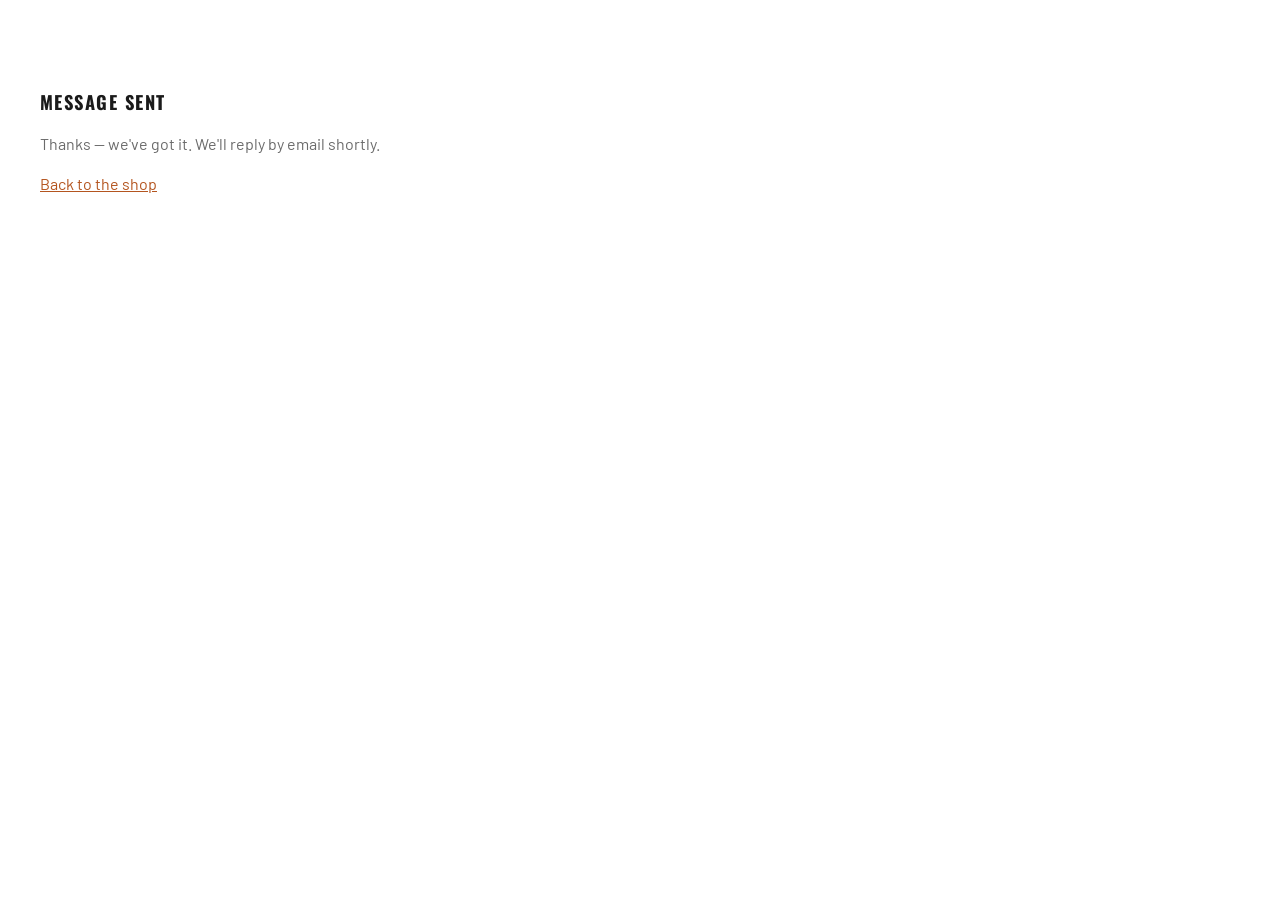
<file: thanks.html>
<!DOCTYPE html>
<html lang="en">
<head>
<meta charset="utf-8">
<meta name="viewport" content="width=device-width, initial-scale=1">
<meta name="robots" content="noindex, nofollow">
<title>Message sent</title>
<link rel="icon" type="image/png" href="/assets/favicon.png">
<link rel="stylesheet" href="/assets/styles.css">
</head>
<body>

<!--
  Netlify redirects here after a NON-JavaScript form post. With JS enabled the
  help panel posts over fetch and shows success inline, so most visitors never
  see this page. It exists so the form still works without JS.
-->

<main class="shell shell--solo">
  <div class="state">
    <h1 class="state__title" id="thanks-title">Message sent</h1>
    <p id="thanks-line">Thanks — we've got it. We'll reply by email shortly.</p>
    <p><a href="/" id="thanks-back">Back to the shop</a></p>
  </div>
</main>

<script type="module">
  // Paint the brand tokens this page needs. styles.css has no hardcoded
  // colors by design, so without these the page renders unstyled.
  import { BRAND } from "/brand.config.js";
  const root = document.documentElement;
  const C = BRAND.colors;
  for (const [prop, val] of Object.entries({
    "--bg": C.bg, "--surface": C.surface, "--surface-alt": C.surfaceAlt,
    "--text": C.text, "--muted": C.muted, "--line": C.line,
    "--accent": C.accent, "--accent-text": C.accentText, "--gold": C.gold,
    "--font-display": BRAND.fonts.display, "--font-body": BRAND.fonts.body,
  })) root.style.setProperty(prop, val);

  const font = document.createElement("link");
  font.rel = "stylesheet";
  font.href = BRAND.fonts.googleFontsHref;
  document.head.appendChild(font);

  document.title = `Message sent \u2014 ${BRAND.name}`;
  if (BRAND.helpForm?.success) {
    document.getElementById("thanks-line").textContent = BRAND.helpForm.success;
  }
</script>

</body>
</html>
</file>
<file: assets/styles.css>
/* ═══════════════════════════════════════════════════════════
   Every color comes from a custom property set by app.js from
   brand.config.js. No hardcoded hex in this file — that's what
   keeps the template brand-agnostic.
   ═══════════════════════════════════════════════════════════ */

*, *::before, *::after { box-sizing: border-box; }

html {
  -webkit-text-size-adjust: 100%;
  overflow-x: hidden;
}

body {
  margin: 0;
  min-width: 320px;
  background: var(--bg);
  color: var(--text);
  font-family: var(--font-body);
  font-size: 16px;
  line-height: 1.5;
  -webkit-font-smoothing: antialiased;
}

img { max-width: 100%; display: block; }

button { font: inherit; color: inherit; cursor: pointer; }

a { color: inherit; }

:focus-visible {
  outline: 2px solid var(--accent);
  outline-offset: 3px;
  border-radius: 2px;
}

.visually-hidden {
  position: absolute; width: 1px; height: 1px;
  padding: 0; margin: -1px; overflow: hidden;
  clip: rect(0 0 0 0); white-space: nowrap; border: 0;
}

/* ── Announcement ─────────────────────────────────────────── */
.announce {
  background: var(--accent);
  color: var(--accent-text);
  text-align: center;
  font-size: 0.78rem;
  font-weight: 600;
  letter-spacing: 0.04em;
  padding: 0.6rem 1rem;
}

/* Pre-sale flag, ahead of the shipping line in the same bar. Boxed so it
   reads as a status stamp rather than as more sentence. */
.announce__flag {
  display: inline-block;
  margin-right: 0.6rem;
  padding: 0.12rem 0.5rem;
  border-radius: 3px;
  background: var(--accent-text);
  color: var(--accent);
  text-transform: uppercase;
  letter-spacing: 0.08em;
  font-weight: 700;
}

/* ── Header ───────────────────────────────────────────────── */
.masthead {
  position: sticky; top: 0; z-index: 40;
  background: color-mix(in srgb, var(--bg) 92%, transparent);
  backdrop-filter: blur(10px);
  border-bottom: 1px solid var(--line);
}
.masthead__inner {
  max-width: 1240px; margin: 0 auto;
  padding: 0.85rem 1.25rem;
  display: flex; align-items: center; gap: 1rem;
}
.masthead__logo { display: flex; align-items: center; gap: 0.6rem; text-decoration: none; }
.masthead__logo img { height: 52px; width: auto; }
.masthead__name {
  font-family: var(--font-display);
  font-size: 1.02rem; line-height: 1;
  font-weight: 800; text-transform: uppercase;
  letter-spacing: 0.14em;
}
.masthead__spacer { flex: 1; }
/* Hero wordmark sits inline beside "Shop". Cap height, not em box: the
   logotype's glyphs fill its frame edge to edge, so matching it to the full em
   would render it noticeably heavier than the type next to it. */
/* SHOP's cap height measures 0.819em in Oswald 800. The wordmark is set to
   0.95em so HELLBENT reads clearly taller than SHOP, per their team. Its ink
   fills the file edge to edge, so height here is true ink height. */
#hero-mark {
  display: inline-block; vertical-align: baseline;
  height: 0.95em; width: auto;
  margin-left: 0.16em;
  position: relative; top: 0.012em;   /* optical baseline seat */
}
/* Nav uses uppercase display type with wide tracking by default.
   Wraps to a full-width second row below ~560px so the logo and cart button
   keep their space on a phone. */
.masthead__nav { display: flex; align-items: center; gap: 1.75rem; }
.masthead__link {
  font-family: var(--font-display);
  font-size: 0.82rem; color: var(--text);
  text-decoration: none; font-weight: 600;
  text-transform: uppercase; letter-spacing: 0.1em;
  white-space: nowrap;
}
.masthead__link:hover { color: var(--accent); }

.cart-btn {
  position: relative;
  background: none; border: 1px solid var(--line);
  border-radius: 999px;
  padding: 0.5rem 0.95rem;
  font-size: 0.82rem; font-weight: 600;
  display: inline-flex; align-items: center; gap: 0.45rem;
  transition: border-color 0.15s, background 0.15s;
}
.cart-btn:hover { border-color: var(--accent); background: var(--surface); }
.cart-btn__count {
  background: var(--accent); color: var(--accent-text);
  border-radius: 999px;
  min-width: 1.25rem; height: 1.25rem;
  display: grid; place-items: center;
  font-size: 0.7rem; font-weight: 700;
}
.cart-btn__count[hidden] { display: none; }

/* ── Hero ─────────────────────────────────────────────────── */
.hero {
  max-width: 1240px; margin: 0 auto;
  padding: clamp(2.75rem, 7vw, 4.25rem) 1.25rem clamp(1.75rem, 3.5vw, 2.5rem);
  border-bottom: 1px solid var(--line);
  margin-bottom: clamp(1.5rem, 3vw, 2.25rem);
  display: flex; align-items: center; gap: clamp(1.5rem, 5vw, 4rem);
}
.hero__copy { flex: 1 1 auto; min-width: 0; }
/* Claim badge filling the hero's open right side. Capped so it reads as a
   stamp beside the headline rather than competing with it. */
.hero__badge {
  flex: 0 0 auto;
  width: clamp(112px, 13vw, 168px);
  height: auto; display: block;
}
.hero__kicker {
  font-size: 0.68rem; letter-spacing: 0.24em;
  text-transform: uppercase; color: var(--accent);
  font-weight: 700; margin: 0 0 0.9rem;
}
.hero__title {
  font-family: var(--font-display);
  font-size: clamp(2.3rem, 6.8vw, 4.5rem);
  font-weight: 800; line-height: 0.98;
  letter-spacing: -0.005em;
  margin: 0; text-transform: uppercase;
  display: flex; align-items: baseline; flex-wrap: wrap;
  gap: 0 0.1em;
}
.hero__title .thin { font-weight: 300; }
.hero__tagline {
  color: var(--muted);
  font-size: clamp(0.95rem, 2.2vw, 1.15rem);
  margin: 1.1rem 0 0; max-width: 32ch;
}

/* ── Caution-tape ticker ──────────────────────────────────── */
/* Geometry measured off their own ticker-blank asset (2560x114): stripe
   bands are ~15% of the height top and bottom, leaning 45deg, horizontal
   period ~106px at that scale. Drawn here in CSS from --accent and
   --accent-text so it needs no image and follows the palette. */
.tape {
  --tape-h: 61px;
  --stripe-band: 9px;       /* ~15% of 61px, as in their artwork */
  --stripe-ink: 21px;       /* black run, measured perpendicular */
  --stripe-period: 40px;    /* black + amber, perpendicular */
  position: relative;
  height: var(--tape-h);
  margin-bottom: 1.75rem;
  background: var(--accent);
  overflow: hidden;
  display: flex;
  align-items: center;
}
.tape[hidden] { display: none; }

/* Hazard stripes, top and bottom edges only. */
.tape::before,
.tape::after {
  content: "";
  position: absolute;
  left: 0; right: 0;
  height: var(--stripe-band);
  background: repeating-linear-gradient(45deg,
    var(--accent-text) 0 var(--stripe-ink),
    var(--accent) var(--stripe-ink) var(--stripe-period));
  z-index: 1;
  pointer-events: none;
}
.tape::before { top: 0; }
.tape::after  { bottom: 0; }

.tape__track {
  display: flex;
  flex: none;
  will-change: transform;
  animation: tape-scroll var(--tape-duration, 45s) linear infinite;
}
.tape__half { display: flex; flex: none; }

.tape__track span {
  flex: none;
  margin: 0 20px;                        /* their spacing */
  font-family: var(--font-display);
  font-size: 32px;
  line-height: 86%;
  font-weight: 700;
  text-transform: uppercase;
  color: var(--accent-text);
  white-space: nowrap;
}

@keyframes tape-scroll {
  from { transform: translate3d(0, 0, 0); }
  to   { transform: translate3d(-50%, 0, 0); }
}

/* Stop on hover and on keyboard focus as well as via the button — a
   shopper trying to read it shouldn't have to chase it. */
.tape:hover .tape__track,
.tape:focus-within .tape__track,
.tape[data-paused="true"] .tape__track { animation-play-state: paused; }

/* Shown instead of the scroll when motion is reduced. */
.tape__static {
  margin: 0 auto;
  padding: 0 1.25rem;
  font-family: var(--font-display);
  font-size: clamp(0.85rem, 2.4vw, 1.15rem);
  font-weight: 700;
  text-transform: uppercase;
  letter-spacing: 0.04em;
  color: var(--accent-text);
  text-align: center;
}
.tape__static[hidden] { display: none; }

/* Amber gutter so the scrolling copy fades out before it reaches the pause
   control instead of colliding with it. Inset top and bottom so the hazard
   stripes still run edge to edge behind it. */
.tape__fade {
  position: absolute;
  right: 0;
  top: var(--stripe-band);
  bottom: var(--stripe-band);
  width: 110px;
  z-index: 2;
  pointer-events: none;
  background: linear-gradient(to right, transparent, var(--accent) 60%);
}

/* WCAG 2.2.2 — moving content that runs past five seconds needs a way to
   stop it. Sits inside the band, deliberately quiet. */
.tape__pause {
  position: absolute;
  right: 0.5rem;
  top: 50%;
  transform: translateY(-50%);
  z-index: 3;
  width: 30px; height: 30px;
  display: flex; align-items: center; justify-content: center;
  border: 0; border-radius: 999px;
  background: transparent;
  color: var(--accent-text);
  opacity: 0.6;
  transition: opacity 0.14s, background 0.14s;
}
.tape__pause:hover,
.tape__pause:focus-visible {
  opacity: 1;
  background: color-mix(in srgb, var(--accent-text) 16%, transparent);
}

/* Two bars — becomes a single play triangle when paused. */
.tape__pause-icon {
  width: 10px; height: 12px;
  border-left: 3.5px solid currentColor;
  border-right: 3.5px solid currentColor;
}
.tape[data-paused="true"] .tape__pause-icon {
  width: 0; height: 0;
  border-left: 11px solid currentColor;
  border-right: 0;
  border-top: 7px solid transparent;
  border-bottom: 7px solid transparent;
  margin-left: 3px;
}

/* ── Notice strip ─────────────────────────────────────────── */
/* Pre-sale, minimum order, launch promo. Sits between the hero and the
   grid so it's read before anything is added to a cart. */
.notices {
  max-width: 1240px;
  margin: 0 auto 1.75rem;
  padding: 0 1.25rem;
  display: grid;
  grid-template-columns: repeat(auto-fit, minmax(250px, 1fr));
  gap: 0.85rem;
}
.notices[hidden] { display: none; }

.notice {
  display: flex;
  align-items: flex-start;
  gap: 0.85rem;
  padding: 0.95rem 1.1rem;
  background: var(--surface);
  border: 1px solid var(--line);
  border-radius: 10px;
}

/* The minimum is the one that changes what a shopper has to do, so it
   carries the accent edge. The others are informational. */
.notice--lead {
  border-color: var(--accent);
  background: color-mix(in srgb, var(--accent) 8%, var(--surface));
}

/* Wider than tall — the minimum mark is a 60x40 viewBox. Height is what's
   fixed; width follows so the drawn marks aren't letterboxed. */
.notice__icon {
  flex-shrink: 0;
  width: 46px; height: 40px;
  color: var(--accent);
}
.notice__icon svg { width: 100%; height: 100%; display: block; }
.notice--lead .notice__icon { color: var(--accent); }

.notice__body { min-width: 0; }
.notice__heading {
  margin: 0 0 0.2rem;
  font-family: var(--font-display);
  font-size: 0.86rem;
  font-weight: 700;
  text-transform: uppercase;
  letter-spacing: 0.06em;
}
.notice__line {
  margin: 0;
  font-size: 0.8rem;
  line-height: 1.5;
  color: var(--muted);
}

/* ── Layout ───────────────────────────────────────────────── */
.shell {
  max-width: 1240px; margin: 0 auto;
  padding: 0 1.25rem 5rem;
  display: grid; grid-template-columns: 190px 1fr; gap: 2.5rem;
  align-items: start;
}
.shell > * { min-width: 0; }

/* ── Filters ──────────────────────────────────────────────── */
.filters { position: sticky; top: 5.5rem; }
.filters__heading {
  font-size: 0.7rem; letter-spacing: 0.18em; text-transform: uppercase;
  color: var(--muted); margin: 0 0 0.9rem; font-weight: 700;
}
.filters__list { list-style: none; margin: 0; padding: 0; }
.filters__item + .filters__item { margin-top: 0.15rem; }
.filters__btn {
  width: 100%; text-align: left;
  background: none; border: 0;
  padding: 0.5rem 0.7rem;
  border-radius: 7px;
  font-size: 0.9rem; font-weight: 500;
  color: var(--muted);
  display: flex; justify-content: space-between; align-items: center; gap: 0.5rem;
  transition: background 0.14s, color 0.14s;
}
.filters__btn:hover { background: var(--surface); color: var(--text); }
.filters__btn[aria-pressed="true"] {
  background: var(--surface-alt); color: var(--text); font-weight: 700;
}
.filters__btn[aria-pressed="true"]::before {
  content: ""; width: 3px; align-self: stretch;
  background: var(--accent); border-radius: 2px;
  margin: -0.15rem 0.35rem -0.15rem -0.35rem;
}
.filters__count { font-size: 0.75rem; color: var(--muted); font-variant-numeric: tabular-nums; }

.filters__toggle { display: none; }

/* ── Product grid ─────────────────────────────────────────── */
.grid {
  display: grid; gap: 1.5rem;
  grid-template-columns: repeat(3, 1fr);
}

.card {
  background: var(--surface);
  border: 1px solid var(--line);
  border-radius: 12px;
  overflow: hidden;
  display: flex; flex-direction: column;
  transition: border-color 0.16s, transform 0.16s;
}
.card:hover { border-color: var(--accent); transform: translateY(-2px); }
.card--out { opacity: 0.55; }

.card__media {
  /* Exactly matches the composite ratio (2228x1700). Any mismatch here
     letterboxes and shrinks the product. */
  aspect-ratio: 2228 / 1700;
  background: var(--surface-alt);
  position: relative; overflow: hidden;
}
.card__media img {
  width: 100%; height: 100%;
  /* contain, not cover: these renders have transparent margins, so cover would
     crop the box or can at the edges. Padding is trimmed in the source files
     instead, which is what actually makes them read larger. */
  object-fit: contain;
  /* Breathing room between the product and the card edges. The frame ratio
     matches the image exactly, so this insets evenly on all four sides. */
  padding: 5%;
  transition: transform 0.4s ease;
}
.card__media { background: var(--surface); }
.card:hover .card__media img { transform: scale(1.035); }

.card__flag {
  position: absolute; top: 0.7rem; left: 0.7rem;
  background: var(--gold); color: var(--text);
  font-size: 0.62rem; font-weight: 700;
  letter-spacing: 0.1em; text-transform: uppercase;
  padding: 0.28rem 0.5rem; border-radius: 4px;
}
.card__flag--out { background: var(--muted); color: #fff; }

.card__body { padding: 1rem 1rem 1.15rem; display: flex; flex-direction: column; flex: 1; gap: 0.55rem; }
.card__style {
  font-size: 0.66rem; letter-spacing: 0.14em; text-transform: uppercase;
  color: var(--accent); font-weight: 700;
}
.card__title {
  font-family: var(--font-display);
  font-size: 1.02rem; line-height: 1.2;
  font-weight: 700; text-transform: uppercase;
  letter-spacing: 0.045em;
  margin: 0;
}
.card__note {
  font-size: 0.82rem; line-height: 1.45;
  color: var(--muted);
  margin: 0.1rem 0 0;
}
/* Spec line: volume, ABV, tasting notes, pulled from the description's <li>
   items. Deliberately NOT uppercased — these run long enough that small caps
   wrap into an unreadable block. */
.card__spec {
  font-size: 0.76rem; line-height: 1.4;
  color: var(--muted);
  margin: 0.3rem 0 0;
  padding-top: 0.3rem;
  border-top: 1px solid var(--line);
}
/* ── Variant chooser (6-pack / 12-pack samplers) ─────────────
   Segmented buttons up to four options; a native <select> beyond that.
   Both sit above .card__foot so the price and Add button stay pinned to
   the bottom of the card and stay aligned across a row. */
.variants { display: flex; flex-wrap: wrap; gap: 0.4rem; margin-top: 0.15rem; }

.variants__btn {
  font: inherit;
  font-size: 0.78rem;
  font-weight: 600;
  padding: 0.4rem 0.7rem;
  min-height: 2.15rem;                 /* tap target on 375px */
  border: 1px solid var(--line);
  border-radius: 999px;
  background: transparent;
  color: var(--muted);
  cursor: pointer;
  transition: border-color 0.15s, color 0.15s, background 0.15s;
}
.variants__btn:hover:not(:disabled) { border-color: var(--accent); color: var(--text); }
.variants__btn[aria-checked="true"] {
  background: var(--surface-alt);
  border-color: var(--accent);
  color: var(--text);
}
.variants__btn:disabled {
  opacity: 0.45;
  cursor: not-allowed;
  text-decoration: line-through;
}

.variants__label {
  font-size: 0.7rem;
  text-transform: uppercase;
  letter-spacing: 0.06em;
  color: var(--muted);
  width: 100%;
}
.variants__select {
  font: inherit;
  font-size: 0.82rem;
  width: 100%;
  padding: 0.45rem 0.6rem;
  min-height: 2.4rem;
  border: 1px solid var(--line);
  border-radius: 8px;
  background: var(--bg);
  color: var(--text);
}

.card__foot { margin-top: auto; display: flex; align-items: center; gap: 0.75rem; padding-top: 0.4rem; }
.card__price { font-weight: 700; font-size: 1rem; font-variant-numeric: tabular-nums; }

.add-btn {
  margin-left: auto;
  background: var(--accent); color: var(--accent-text);
  border: 0; border-radius: 999px;
  padding: 0.55rem 1.15rem;
  font-size: 0.82rem; font-weight: 700;
  transition: filter 0.14s;
}
.add-btn:hover:not(:disabled) { filter: brightness(1.1); }
.add-btn:disabled { background: var(--surface-alt); color: var(--muted); cursor: not-allowed; }

/* ── States ───────────────────────────────────────────────── */
.state { padding: 3.5rem 0; color: var(--muted); }
.state__title {
  font-family: var(--font-display); font-size: 1.15rem;
  font-weight: 800; text-transform: uppercase; letter-spacing: 0.08em;
  color: var(--text); margin: 0 0 0.6rem;
}
.state a { color: var(--accent); }

.skeleton {
  background: var(--surface);
  border: 1px solid var(--line);
  border-radius: 12px; height: 340px;
  animation: pulse 1.4s ease-in-out infinite;
}
@keyframes pulse { 0%,100% { opacity: 0.5 } 50% { opacity: 0.85 } }

/* ── Cart drawer ──────────────────────────────────────────── */
.scrim {
  position: fixed; inset: 0; z-index: 50;
  background: rgba(0,0,0,0.55);
  opacity: 0; pointer-events: none;
  transition: opacity 0.22s;
}
.scrim[data-open="true"] { opacity: 1; pointer-events: auto; }

.drawer {
  position: fixed; top: 0; right: 0; bottom: 0; z-index: 51;
  width: min(420px, 100%);
  height: 100dvh;
  background: var(--bg);
  border-left: 1px solid var(--line);
  transform: translateX(100%);
  transition: transform 0.26s cubic-bezier(0.4, 0, 0.2, 1);
  display: flex; flex-direction: column;
}
.drawer[data-open="true"] { transform: translateX(0); }

.drawer__head {
  padding: 1.1rem 1.25rem;
  border-bottom: 1px solid var(--line);
  display: flex; align-items: center; gap: 0.75rem;
}
.drawer__title {
  font-family: var(--font-display); font-size: 0.95rem; margin: 0;
  font-weight: 800; text-transform: uppercase; letter-spacing: 0.14em;
}
.drawer__close {
  margin-left: auto; background: none; border: 0;
  color: var(--muted); font-size: 1.5rem; line-height: 1;
  padding: 0.2rem 0.45rem; border-radius: 6px;
}
.drawer__close:hover { color: var(--text); background: var(--surface); }

.drawer__body { flex: 1; overflow-y: auto; padding: 1.25rem; }
.drawer__empty { color: var(--muted); text-align: center; padding: 3rem 1rem; }

.line { display: flex; gap: 0.85rem; padding: 0.9rem 0; border-bottom: 1px solid var(--line); }
.line:first-child { padding-top: 0; }
.line__img { width: 62px; height: 62px; border-radius: 8px; object-fit: cover; background: var(--surface-alt); flex-shrink: 0; }
.line__main { flex: 1; min-width: 0; }
.line__name { font-size: 0.88rem; font-weight: 600; margin: 0 0 0.15rem; }
.line__variant { font-size: 0.75rem; color: var(--muted); margin: 0 0 0.5rem; }
.line__price { font-size: 0.85rem; font-weight: 700; font-variant-numeric: tabular-nums; }

.stepper { display: inline-flex; align-items: center; gap: 0.15rem; border: 1px solid var(--line); border-radius: 999px; padding: 0.12rem; }
.stepper button {
  background: none; border: 0; width: 1.7rem; height: 1.7rem;
  border-radius: 999px; color: var(--muted); font-size: 1rem; line-height: 1;
}
.stepper button:hover { background: var(--surface); color: var(--text); }
.stepper output { min-width: 1.5rem; text-align: center; font-size: 0.82rem; font-weight: 600; font-variant-numeric: tabular-nums; }

.line__remove {
  background: none; border: 0; color: var(--muted);
  font-size: 0.72rem; text-decoration: underline; padding: 0.2rem 0;
}
.line__remove:hover { color: var(--accent); }

.drawer__foot { border-top: 1px solid var(--line); padding: 1.25rem; }
.drawer__total { display: flex; justify-content: space-between; font-weight: 700; margin-bottom: 0.5rem; }
.drawer__total span:last-child { font-variant-numeric: tabular-nums; }
.drawer__tax { font-size: 0.75rem; color: var(--muted); margin: 0 0 0.5rem; }

/* Adult signature disclosure. Muted, but not hidden — a shopper who
   isn't expecting a 21+ signature on delivery is a failed delivery. */
.drawer__signature {
  font-size: 0.75rem;
  line-height: 1.45;
  color: var(--muted);
  margin: 0 0 0.9rem;
  padding-left: 0.6rem;
  border-left: 2px solid var(--line);
}
.drawer__signature[hidden] { display: none; }

.checkout-btn {
  width: 100%; background: var(--accent); color: var(--accent-text);
  border: 0; border-radius: 999px; padding: 0.9rem;
  font-size: 0.95rem; font-weight: 700;
  transition: filter 0.14s;
}
.checkout-btn:hover:not(:disabled) { filter: brightness(1.1); }
/* Busy (preparing the Shopify cart) — a wait cursor is right here. */
.checkout-btn:disabled { opacity: 0.6; cursor: wait; }
/* Blocked by the minimum — a different thing entirely. Reads as unavailable
   rather than loading, and matches how a sold-out Add button looks. */
.checkout-btn[data-blocked="true"] {
  background: var(--surface-alt);
  color: var(--muted);
  opacity: 1;
  cursor: not-allowed;
}

/* Seller-of-record disclosure. Legally load-bearing — never hide. */
.handoff {
  margin: 0.85rem 0 0; font-size: 0.74rem; line-height: 1.45;
  color: var(--muted); text-align: center;
}

/* Pre-sale disclosure in the cart. A shopper about to pay needs to know
   the box isn't shipping today — the announcement bar is too easy to miss. */
.drawer__presale {
  margin: 0 0 0.9rem;
  font-size: 0.74rem;
  line-height: 1.45;
  color: var(--muted);
}
.drawer__presale[hidden] { display: none; }

/* Minimum-order gate. Sits directly above the button it disables so the
   reason and the blocked control are read together. */
.drawer__min {
  background: color-mix(in srgb, var(--accent) 12%, transparent);
  border: 1px solid var(--accent);
  border-radius: 8px;
  padding: 0.65rem 0.8rem;
  font-size: 0.78rem;
  line-height: 1.45;
  font-weight: 600;
  margin-bottom: 0.75rem;
}
.drawer__min[hidden] { display: none; }

.drawer__error {
  background: color-mix(in srgb, var(--accent) 14%, transparent);
  border: 1px solid var(--accent);
  border-radius: 8px; padding: 0.7rem 0.85rem;
  font-size: 0.78rem; margin-bottom: 0.85rem;
}

/* ── Footer ───────────────────────────────────────────────── */
.footer {
  border-top: 1px solid var(--line);
  padding: 2.5rem 1.25rem 3.5rem;
  color: var(--muted); font-size: 0.8rem;
}
.footer__inner { max-width: 1240px; margin: 0 auto; display: flex; flex-wrap: wrap; gap: 1rem 2rem; align-items: baseline; }
.footer__legal { max-width: 46ch; line-height: 1.55; }
.footer__powered { flex-basis: 100%; margin: 0.35rem 0 0; opacity: 0.7; }
.footer__powered a { color: inherit; text-decoration: none; border-bottom: 1px solid currentColor; }
.footer__powered a:hover, .footer__powered a:focus-visible { opacity: 1; }

/* ── Help widget ──────────────────────────────────────────── */
/* Stacking: masthead 40 · help 45/46 · scrim 50 · drawer 51. The cart
   drawer deliberately covers the help widget, and openDrawer() also sets
   body[data-drawer="open"] to take the button out of the tab order. */
.help-fab {
  position: fixed;
  right: 1.25rem;
  bottom: 1.25rem;
  z-index: 45;
  width: 52px; height: 52px;
  border: 0; border-radius: 999px;
  background: var(--accent);
  color: var(--accent-text);
  font-family: var(--font-display);
  font-size: 1.5rem; font-weight: 700; line-height: 1;
  display: flex; align-items: center; justify-content: center;
  box-shadow: 0 6px 20px rgba(0, 0, 0, 0.45);
  transition: filter 0.14s, transform 0.14s;
}
.help-fab:hover { filter: brightness(1.1); transform: translateY(-2px); }

body[data-drawer="open"] .help-fab,
body[data-drawer="open"] .help-panel { display: none; }

.help-panel {
  position: fixed;
  right: 1.25rem;
  bottom: 5.25rem;
  z-index: 46;
  width: min(360px, calc(100vw - 2.5rem));
  max-height: min(560px, calc(100vh - 8rem));
  overflow-y: auto;
  background: var(--surface);
  border: 1px solid var(--line);
  border-radius: 12px;
  padding: 1.15rem;
  box-shadow: 0 12px 36px rgba(0, 0, 0, 0.55);
  opacity: 0; transform: translateY(8px);
  pointer-events: none;
  transition: opacity 0.16s, transform 0.16s;
}
.help-panel[data-open="true"] {
  opacity: 1; transform: translateY(0); pointer-events: auto;
}

.help-panel__head {
  display: flex; align-items: flex-start; gap: 0.5rem;
  margin-bottom: 0.35rem;
}
.help-panel__title {
  flex: 1; margin: 0;
  font-family: var(--font-display);
  font-size: 1.05rem; font-weight: 700;
  text-transform: uppercase; letter-spacing: 0.05em;
}
.help-panel__close {
  background: none; border: 0; color: var(--muted);
  font-size: 1.5rem; line-height: 1;
  width: 32px; height: 32px; border-radius: 6px;
  flex-shrink: 0;
}
.help-panel__close:hover { color: var(--text); background: var(--surface-alt); }

.help-panel__line {
  margin: 0 0 0.95rem;
  font-size: 0.8rem; line-height: 1.5; color: var(--muted);
}

/* Honeypot. Hidden from people, still reachable by the bots that fill
   every field they find — which is the whole point. */
.help-form__pot { position: absolute; left: -9999px; }

.help-form__label {
  display: block;
  font-size: 0.72rem; font-weight: 700;
  text-transform: uppercase; letter-spacing: 0.06em;
  margin-bottom: 0.3rem;
}
.help-form__label span { font-weight: 400; text-transform: none; letter-spacing: 0; color: var(--muted); }

.help-form__input {
  width: 100%;
  background: var(--bg);
  border: 1px solid var(--line);
  border-radius: 8px;
  color: var(--text);
  font-family: var(--font-body);
  font-size: 0.85rem;
  padding: 0.55rem 0.65rem;
  margin-bottom: 0.8rem;
}
.help-form__input:focus-visible { border-color: var(--accent); }
.help-form__textarea { resize: vertical; min-height: 84px; }

.help-form__status {
  border-radius: 8px; padding: 0.65rem 0.8rem;
  font-size: 0.78rem; line-height: 1.45;
  margin-bottom: 0.75rem;
}
.help-form__status[hidden] { display: none; }
.help-form__status--ok {
  background: color-mix(in srgb, var(--accent) 12%, transparent);
  border: 1px solid var(--accent);
}
.help-form__status--bad {
  background: color-mix(in srgb, var(--gold) 18%, transparent);
  border: 1px solid var(--gold);
}
.help-form__status a { color: var(--accent); }

.help-form__submit {
  width: 100%;
  background: var(--accent); color: var(--accent-text);
  border: 0; border-radius: 999px;
  padding: 0.75rem;
  font-size: 0.88rem; font-weight: 700;
  transition: filter 0.14s;
}
.help-form__submit:hover:not(:disabled) { filter: brightness(1.1); }
.help-form__submit:disabled { opacity: 0.6; cursor: wait; }

/* Standalone pages (thanks.html) borrow the shell without a sidebar. */
.shell--solo {
  max-width: 1240px; margin: 0 auto;
  padding: 2rem 1.25rem 4rem;
  display: block;
}

/* ── Responsive ───────────────────────────────────────────── */
@media (max-width: 560px) {
  .masthead__inner { flex-wrap: wrap; gap: 0.6rem 0.75rem; }
  .masthead__logo img { height: 40px; }
  /* Nav takes the full second row and scrolls sideways if it ever outgrows it. */
  .masthead__nav {
    order: 3; flex-basis: 100%;
    gap: 1.25rem;
    overflow-x: auto; scrollbar-width: none;
    padding-bottom: 0.15rem;
    border-top: 1px solid var(--line);
    padding-top: 0.6rem;
  }
  .masthead__nav::-webkit-scrollbar { display: none; }
  /* Text is small here; pad the hit area out to a thumb-sized target. */
  .masthead__link {
    font-size: 0.76rem;
    display: inline-flex; align-items: center;
    min-height: 40px;
  }
}

@media (max-width: 960px) {
  .grid { grid-template-columns: repeat(2, 1fr); }
  .shell { grid-template-columns: 1fr; gap: 1.25rem; }
  .filters { position: static; }
  .filters__heading { display: none; }
  .filters__list {
    display: flex; gap: 0.4rem; overflow-x: auto;
    padding: 0.2rem 0 0.55rem; scrollbar-width: none;
    scroll-snap-type: x proximity;
    overscroll-behavior-inline: contain;
  }
  .filters__list::-webkit-scrollbar { display: none; }
  .filters__item + .filters__item { margin-top: 0; }
  .filters__item { flex: 0 0 auto; scroll-snap-align: start; }
  .filters__btn {
    white-space: nowrap; border: 1px solid var(--line);
    border-radius: 999px; min-height: 44px; padding: 0.55rem 0.95rem;
  }
  .filters__btn[aria-pressed="true"]::before { display: none; }
  .filters__btn[aria-pressed="true"] { border-color: var(--accent); }
  .filters__count { display: none; }
}

@media (max-width: 680px) {
  .announce {
    font-size: 0.68rem;
    line-height: 1.35;
    padding: 0.5rem 0.8rem;
  }

  .masthead__inner {
    min-height: 64px;
    padding: 0.55rem 0.9rem;
    gap: 0.65rem;
  }
  .masthead__logo { min-width: 0; }
  .masthead__logo img { height: 44px; max-width: 116px; object-fit: contain; }
  /* A portal with a single "Back to Main Site" link collapses it into a round
     ↗ icon here. With three named nav links that hides the labels entirely, so
     the icon treatment is gone — the 560px rule above wraps the nav instead. */
  .cart-btn {
    min-height: 44px;
    flex-shrink: 0;
    padding: 0.55rem 0.8rem;
  }

  .hero {
    padding: 2rem 1rem 1.5rem;
    margin-bottom: 1rem;
  }
  .hero__kicker {
    max-width: 28ch;
    font-size: 0.62rem;
    line-height: 1.55;
    margin-bottom: 0.65rem;
  }
  .hero { flex-direction: column; align-items: flex-start; gap: 1.5rem; }
  .hero__badge { width: min(132px, 40%); }
  .hero__title {
    font-size: clamp(2rem, 12vw, 3.25rem);
    line-height: 0.95;
    overflow-wrap: anywhere;
  }
  .hero__tagline { margin-top: 0.85rem; }

  .shell {
    gap: 0.85rem;
    padding: 0 1rem 3.5rem;
  }
  .filters {
    margin-inline: -1rem;
    overflow: hidden;
  }
  .filters__list {
    padding-inline: 1rem;
    scroll-padding-inline: 1rem;
  }

  .grid {
    grid-template-columns: 1fr;
    gap: 0.85rem;
  }
  .card {
    min-height: 180px;
    display: grid;
    grid-template-columns: minmax(132px, 42%) 1fr;
    border-radius: 10px;
  }
  .card:hover { transform: none; }
  .card__media { aspect-ratio: 2228 / 1700; min-height: 0; }
  .card:hover .card__media img { transform: none; }
  .card__flag { top: 0.55rem; left: 0.55rem; }
  .card__body { min-width: 0; padding: 0.9rem; gap: 0.4rem; }
  .card__style { font-size: 0.6rem; line-height: 1.35; }
  .card__title {
    font-size: clamp(0.9rem, 4.2vw, 1.05rem);
    overflow-wrap: anywhere;
  }
  .card__foot {
    align-items: flex-end;
    flex-wrap: wrap;
    gap: 0.6rem;
  }
  .add-btn {
    min-height: 44px;
    padding: 0.6rem 1rem;
  }
  .skeleton { height: 180px; }

  .drawer { width: 100%; border-left: 0; }
  .drawer__head { padding: 0.85rem 1rem; }
  .drawer__close {
    min-width: 44px;
    min-height: 44px;
  }
  .drawer__body { padding: 1rem; }
  .drawer__foot {
    padding: 1rem 1rem max(1rem, env(safe-area-inset-bottom));
    background: var(--bg);
  }
  .line { gap: 0.7rem; }
  .stepper button { width: 2rem; height: 2rem; }
  .line__remove { min-height: 44px; }
  .checkout-btn { min-height: 48px; }

  .tape {
    --tape-h: 44px;
    --stripe-band: 7px;
    --stripe-ink: 15px;
    --stripe-period: 29px;
    margin-bottom: 1.25rem;
  }
  .tape__track span { font-size: 20px; margin: 0 14px; }
  .tape__fade { width: 76px; }
  .tape__pause { right: 0.35rem; width: 34px; height: 34px; }

  .notices {
    padding: 0 1rem;
    margin-bottom: 1.25rem;
    gap: 0.6rem;
    grid-template-columns: 1fr;
  }
  .notice { padding: 0.8rem 0.9rem; gap: 0.7rem; }
  .notice__icon { width: 40px; height: 34px; }

  .help-fab {
    right: 1rem;
    bottom: max(1rem, env(safe-area-inset-bottom));
  }
  .help-panel {
    right: 1rem; left: 1rem;
    width: auto;
    bottom: calc(4.75rem + env(safe-area-inset-bottom));
    max-height: calc(100vh - 7.5rem);
  }

  .footer { padding: 2rem 1rem max(2rem, env(safe-area-inset-bottom)); }
  .footer__inner { display: grid; gap: 0.75rem; }
  .footer__inner .masthead__spacer { display: none; }
  .footer__inner p { margin: 0; }
}

@media (max-width: 380px) {
  .masthead__logo img { max-width: 96px; }
  .cart-btn { padding-inline: 0.7rem; }
  .card { grid-template-columns: minmax(118px, 40%) 1fr; }
  .card__body { padding: 0.75rem; }
  .add-btn { width: 100%; margin-left: 0; }
}

@media (prefers-reduced-motion: reduce) {
  *, *::before, *::after {
    animation-duration: 0.01ms !important;
    animation-iteration-count: 1 !important;
    transition-duration: 0.01ms !important;
  }
  .drawer { transition: none; }
  /* Belt and braces: paintTape() already removes the track under reduced
     motion and shows the static line. If JS hasn't run yet, this stops the
     global 0.01ms rule from snapping the marquee to its end frame. */
  .tape__track { animation: none !important; transform: none !important; }
}

/* ═══════════════════════════════════════════════════════════
   Where We Ship modal

   Shares #scrim with the cart drawer; only one is ever open.
   Desktop: centred card. Mobile: bottom sheet, because a
   centred dialog on a short viewport puts the state picker
   under the keyboard.
   ═══════════════════════════════════════════════════════════ */

.shipmap {
  position: fixed; z-index: 51;
  left: 50%; top: 50%;
  transform: translate(-50%, -46%);
  width: min(600px, calc(100vw - 2rem));
  max-height: min(86dvh, 780px);
  background: var(--bg);
  border: 1px solid var(--line);
  border-radius: 12px;
  display: flex; flex-direction: column;
  opacity: 0; pointer-events: none;
  transition: opacity 0.2s, transform 0.2s cubic-bezier(0.4, 0, 0.2, 1);
}
.shipmap[data-open="true"] {
  opacity: 1; pointer-events: auto;
  transform: translate(-50%, -50%);
}

.shipmap__head {
  padding: 1.1rem 1.25rem;
  border-bottom: 1px solid var(--line);
  display: flex; align-items: center; justify-content: space-between;
  flex: none;
}
.shipmap__title {
  font-family: var(--font-display);
  font-size: 1.15rem; margin: 0;
}
.shipmap__body { padding: 1.25rem; overflow-y: auto; }

.shipmap__lede { color: var(--muted); margin: 0 0 1.15rem; font-size: 0.9rem; }

.shipmap__label {
  display: block; font-size: 0.85rem;
  color: var(--muted); margin-bottom: 0.4rem;
}
.shipmap__select {
  width: 100%; font: inherit; font-size: 1rem;
  color: var(--text); background: var(--bg);
  padding: 0.7rem 0.8rem;
  border: 1.5px solid var(--line); border-radius: 8px;
}
.shipmap__select:focus-visible,
.shipmap__cat button:focus-visible { outline: 2px solid var(--accent); outline-offset: 2px; }

.shipmap__answer {
  margin-top: 0.7rem; padding: 0.95rem 1rem;
  border-radius: 8px; background: var(--surface);
  color: var(--muted); font-size: 0.85rem;
  min-height: 3.4rem; display: flex;
  flex-direction: column; justify-content: center;
}
.shipmap__answer strong {
  display: block; font-size: 1.05rem; line-height: 1.3;
  color: var(--text); margin-bottom: 0.15rem;
}
.shipmap__answer[data-state="ships"] { background: var(--accent); }
.shipmap__answer[data-state="ships"] strong { color: var(--accent-text); }
.shipmap__answer[data-state="ships"] { color: var(--accent-text); }
.shipmap__answer[data-state="review"] { background: var(--gold); }
.shipmap__answer[data-state="review"] strong,
.shipmap__answer[data-state="review"] { color: #2b1d00; }

.shipmap__cat { display: flex; gap: 0.4rem; margin: 1.6rem 0 0.9rem; flex-wrap: wrap; }
.shipmap__cat button {
  font: inherit; font-size: 0.85rem;
  padding: 0.4rem 0.75rem; border-radius: 999px;
  border: 1.5px solid var(--line); background: var(--bg);
  color: var(--muted); cursor: pointer;
}
.shipmap__cat button[aria-pressed="true"] {
  border-color: var(--text); color: var(--text); font-weight: 600;
}

.shipmap__cathead { font-size: 0.95rem; margin: 1.6rem 0 0.1rem; }
.shipmap__cat + .shipmap__cathead { margin-top: 0; }
.shipmap__count { color: var(--muted); font-size: 0.85rem; margin: 0 0 1rem; }

.shipmap__grid {
  display: grid; grid-template-columns: repeat(11, 1fr);
  gap: 3px; margin-bottom: 0.9rem;
}
.shipmap__tile {
  aspect-ratio: 1; border-radius: 3px;
  display: flex; align-items: center; justify-content: center;
  font-size: 0.6rem; font-weight: 600;
  background: var(--surface-alt); color: var(--muted);
}
.shipmap__tile[data-s="ships"] { background: var(--accent); color: var(--accent-text); }
.shipmap__tile[data-s="review"] { background: var(--gold); color: #2b1d00; }

.shipmap__legend {
  display: flex; gap: 1rem; flex-wrap: wrap;
  font-size: 0.8rem; color: var(--muted); margin-bottom: 0.6rem;
}
.shipmap__legend span { display: flex; align-items: center; gap: 0.4rem; }
.shipmap__swatch {
  width: 11px; height: 11px; border-radius: 2px;
  background: var(--surface-alt); flex: none;
}
.shipmap__swatch[data-s="ships"] { background: var(--accent); }
.shipmap__swatch[data-s="review"] { background: var(--gold); }

.shipmap__excluded { font-size: 0.8rem; color: var(--muted); margin: 0; }

.shipmap__fine {
  margin-top: 1.5rem; padding-top: 1rem;
  border-top: 1px solid var(--line);
}
.shipmap__fine p {
  font-size: 0.75rem; line-height: 1.55;
  color: var(--muted); margin: 0 0 0.6rem;
}
.shipmap__fine p:last-child { margin-bottom: 0; }

@media (max-width: 560px) {
  .shipmap {
    left: 0; top: auto; bottom: 0;
    transform: translate(0, 100%);
    width: 100%; max-height: 90dvh;
    border-radius: 12px 12px 0 0;
    border-left: 0; border-right: 0; border-bottom: 0;
  }
  .shipmap[data-open="true"] { transform: translate(0, 0); }
  .shipmap__tile { font-size: 0.5rem; }
  .shipmap__grid { gap: 2px; }
}

@media (prefers-reduced-motion: reduce) {
  .shipmap { transition: opacity 0.2s; }
}
</file>
